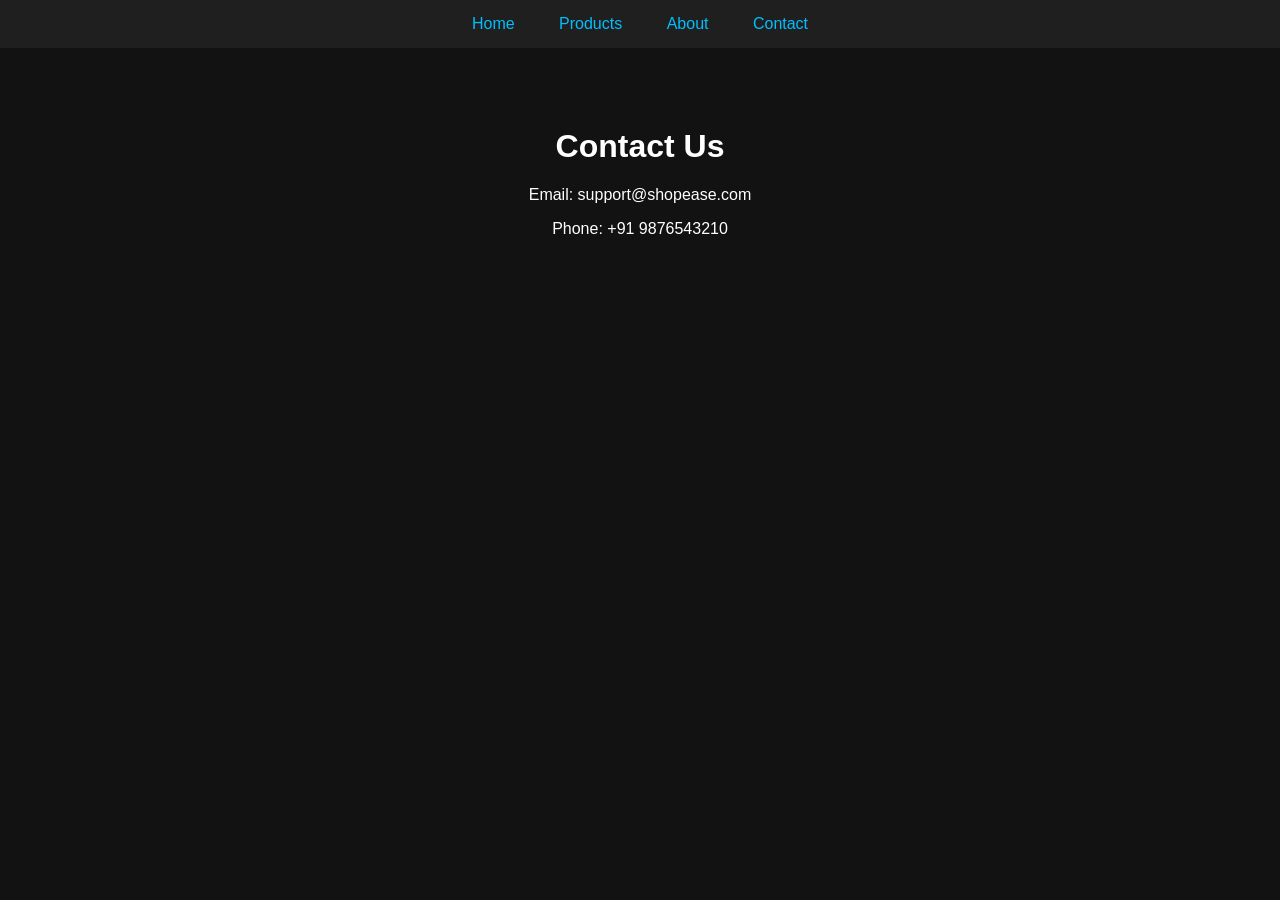
<file: contact.html>
<!DOCTYPE html>
<html>
<head>
    <title>Contact</title>
    <link rel="stylesheet" href="style.css">
</head>
<body>
    <nav>
        <a href="index.html">Home</a>
        <a href="products.html">Products</a>
        <a href="about.html">About</a>
        <a href="contact.html">Contact</a>
    </nav>

    <div class="container">
        <h1>Contact Us</h1>
        <p>Email: support@shopease.com</p>
        <p>Phone: +91 9876543210</p>
    </div>
</body>
</html>
</file>
<file: style.css>
body {
    font-family: Arial, sans-serif;
    background: #121212;
    color: white;
    text-align: center;
    margin: 0;
}

nav {
    background: #1f1f1f;
    padding: 15px;
}

nav a {
    color: #00bfff;
    margin: 20px;
    text-decoration: none;
}

.container {
    margin-top: 80px;
}

button {
    padding: 10px 20px;
    background: #00bfff;
    border: none;
    color: white;
    cursor: pointer;
}
</file>
